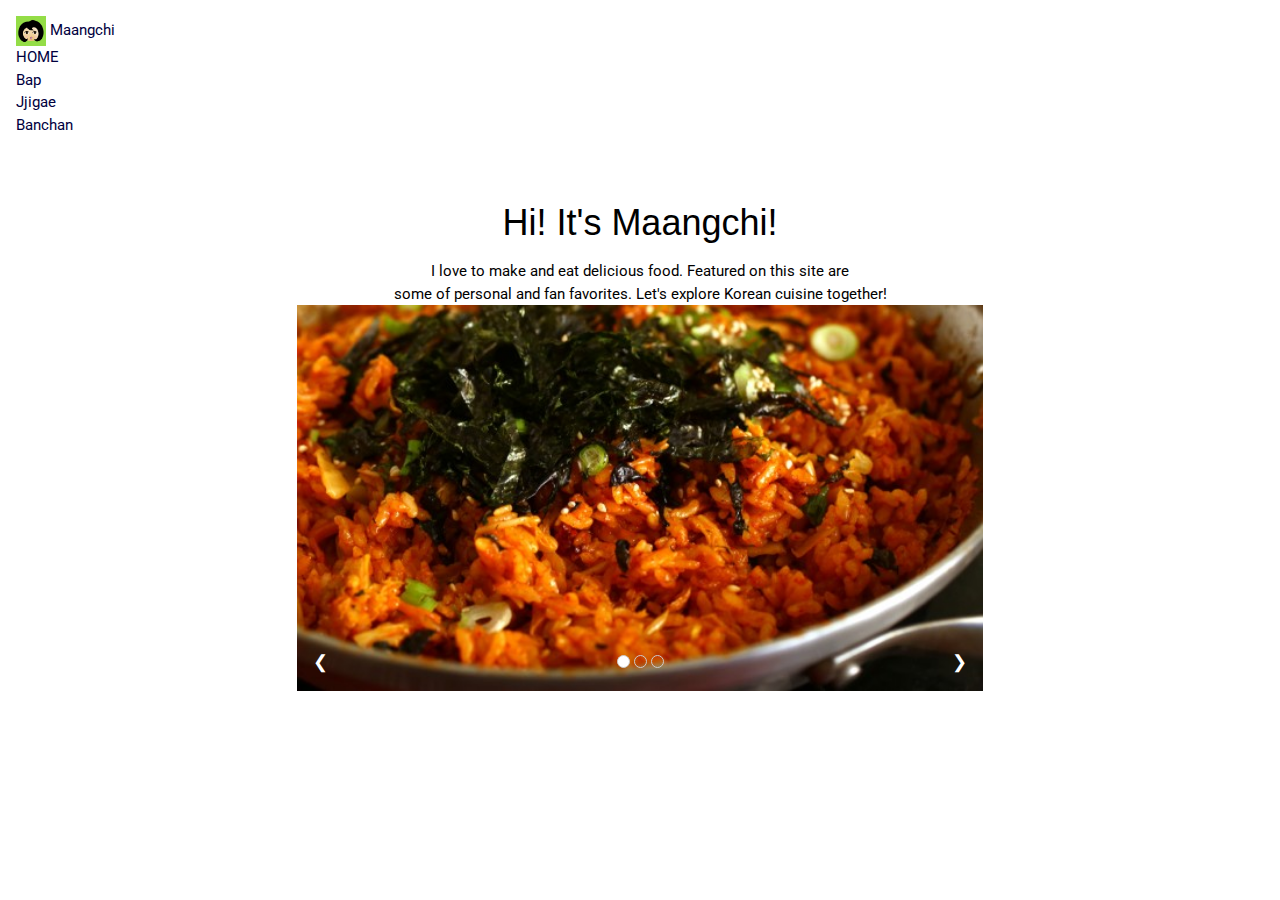
<file: index.html>
<!DOCTYPE html>
<html lang="en">
<head>
	<meta charset="UTF-8">
	<meta name="viewport" content="width=device-width, initial-scale=1 shrink-to-fit=no">
	<link rel="stylesheet" type="text/css" href="css/html5reset-1.6.1.css">
	<link href="https://fonts.googleapis.com/css?family=Roboto" rel="stylesheet">
	<link rel="stylesheet" href="https://www.w3schools.com/w3css/4/w3.css">
	<link rel="stylesheet" href="https://use.fontawesome.com/releases/v5.3.1/css/all.css" integrity="sha384-mzrmE5qonljUremFsqc01SB46JvROS7bZs3IO2EmfFsd15uHvIt+Y8vEf7N7fWAU" crossorigin="anonymous">
	<link rel="stylesheet" href="https://stackpath.bootstrapcdn.com/bootstrap/4.1.3/css/bootstrap.min.css" integrity="sha384-MCw98/SFnGE8fJT3GXwEOngsV7Zt27NXFoaoApmYm81iuXoPkFOJwJ8ERdknLPMO" crossorigin="anonymous">
	<link rel="stylesheet" type="text/css" href="css/style.css">
	<title>Maangchi's Korean Food</title>
	<link rel="icon" href="images/maangchi_face.png">
</head>
<body>
	<article>
		<header>
			<nav class="navbar navbar-light">
		    	<a class="navbar-brand" href="index.html">
		    		<img src="images/maangchi_face.png" class="d-inline-block align-top" alt = "Maangchi logo">
		    		Maangchi
		    	</a>
		    	<ul class="nav justify-content-start" class="topnav">
		    		<li class="nav-item">
		    			<a class="active" href="index.html">Home</a>
		    		<li class="nav-item">
		    			<a href="bap.html">Bap</a>
		    		<li class="nav-item">
		    			<a href="jjigae.html">Jjigae</a>
		    		<li class="nav-item">
		    			<a href="banchan.html">Banchan</a>
		    	</ul>
			</nav>	
		</header>
		<div role="main" class="main"> 
			<div class="about_paragraph">
				<p><h1><a name="maincontent" id="maincontent"></a>Hi! It's Maangchi!</h1>I love to make and eat delicious food. Featured on this site are <br>some of personal and fan favorites. Let's explore Korean cuisine together!</p>
				<div class="w3-content w3-display-container">
					<a href="bap.html" target="_blank" rel="noreferrer" aria-label="kimchi bokkeumbap image"><img class="mySlides" src="images/kimchi bokkeumbap.jpg" alt="kimchi bokkeumbap"></a>
					<a href="jjigae.html" target="_blank" rel="noreferrer" aria-label="jogaetang image"><img class="mySlides" src="images/jogaetang.jpg" alt="jogaetang"></a>
					<a href="banchan.html" target="_blank" rel="noreferrer" aria-label="sigeumchi namul image"><img class="mySlides" src="images/sigeumchi namul.jpg" alt="sigeumchi namul"></a>
					<div class="w3-center w3-container w3-section w3-large w3-text-white w3-display-bottommiddle">
						<div class="w3-left w3-hover-text-khaki" onclick="plusDivs(-1)">&#10094;</div>
						<div class="w3-right w3-hover-text-khaki" onclick="plusDivs(1)">&#10095;</div>
						<span class="w3-badge demo w3-border w3-transparent w3-hover-white" onclick="currentDiv(1)"></span>
						<span class="w3-badge demo w3-border w3-transparent w3-hover-white" onclick="currentDiv(2)"></span>
						<span class="w3-badge demo w3-border w3-transparent w3-hover-white" onclick="currentDiv(3)"></span>
					</div>
			</div>
			</div>
		</div>
		<footer>
			<a target="_blank" rel="noreferrer" href="https://www.facebook.com/maangchi" aria-label="facebook icon"><i class="fab fa-facebook fa-3x"></i></a>
			<a href="https://twitter.com/maangchi" target="_blank" rel="noreferrer"  aria-label="twitter icon"><i class="fab fa-twitter fa-3x"></i></a>
			<a href="https://www.youtube.com/user/Maangchi" target="_blank" rel="noreferrer" aria-label="youtube icon"><i class="fab fa-youtube fa-3x"></i></a>
			<a href="https://www.instagram.com/maangchi/" target="_blank" rel="noreferrer" aria-label="instagram icon"><i class="fab fa-instagram fa-3x" ></i></a>		
		</footer>
	</article>
	<script>
		var slideIndex = 1;
		showDivs(slideIndex);

		function plusDivs(n) {
		  showDivs(slideIndex += n);
		}

		function currentDiv(n) {
		  showDivs(slideIndex = n);
		}

		function showDivs(n) {
		  var i;
		  var x = document.getElementsByClassName("mySlides");
		  var dots = document.getElementsByClassName("demo");
		  if (n > x.length) {slideIndex = 1}    
		  if (n < 1) {slideIndex = x.length}
		  for (i = 0; i < x.length; i++) {
		     x[i].style.display = "none";  
		  }
		  for (i = 0; i < dots.length; i++) {
		     dots[i].className = dots[i].className.replace(" w3-white", "");
		  }
		  x[slideIndex-1].style.display = "block";  
		  dots[slideIndex-1].className += " w3-white";
		}
	</script>
</body>
</html>
</file>
<file: css/style.css>
/*Google Font*/
* {
	font-family: 'Roboto', sans-serif;
}

/*Navbar*/
a:link{
  color: #00003E;
}

a:visited{
	color: #00003E;
}

nav{
	margin: 0px;
    padding-top: 16px;
}

.navbar-brand img{
	width: 30px;
	height: 30px;
}
nav a{
	text-decoration: none;
	text-align: center;
    padding: 14px 16px;
}

.active{
	text-transform: uppercase;
	color: #00003E;
}

nav a:hover {
    background-color: grey;
}

/*Carousel*/
.mySlides {
	display:none;
	text-align:center;
	width: 70%;
	display:block;
	margin:auto;}
.w3-center, .w3-container, .w3-section, .w3-large, .w3-text-white, .w3-display-bottommiddle {
	width:70%;
}
.w3-left, .w3-right, .w3-badge {
	cursor:pointer
}
.w3-badge {
	height:13px;
	width:13px;
	padding:0;
}

/*Home Page*/
.about_paragraph {
	text-align: center;
	margin: 30px;
}
.cookbook {
	margin-right:15px;
	margin-bottom: 15px;
	float: left;
}

/*Recipe Grid*/
.container {
  margin: 0 auto;
  max-width: 1200px;
  padding: 0 1rem;
}

.responsive-image {
  max-width: 100%;
}

img {
  max-width:100%;
  height:auto;
}
.cell img {
  display: block;
}

@media screen and (min-width: 600px) {
  .grid {
    display: flex;
    flex-wrap: wrap;
    flex-direction: row;
  }
  .cell {
    width: 50%;
  }
}

@media screen and (min-width: 1000px) {
  .cell {
    width: calc(100% / 3);
  }
}

.cell {
  margin: 1rem;
}

@media screen and (min-width: 600px) {
  .cell {
    width: calc(50% - 2rem);
  }
}

@media screen and (min-width: 1000px) {
  .cell {
    width: calc(33.3333% - 2rem);
  }
}

/*image card*/
.cell{
	box-shadow: 0 4px 8px 0 rgba(0, 0, 0, 0.2), 0 6px 20px 0 rgba(0, 0, 0, 0.19);
	text-align: center;
	padding: 1vw;
}
img:hover {
	opacity: 0.5;
}

/*Scroll to Top*/

.scrollTop {
  position: fixed;
  right: 1.5%;
  bottom: 10px;
  background-color: #00003E;
  padding: 15px;
}

.scrollTop a {
  font-size: 18px;
  color: #fff;
}
/*Font Awesome*/
i{
	color: #00003E;
}

i:hover{
	color: grey;
}

.main{
	margin: 30px;
}

/*Footer grid*/
footer{
	margin: 16px;
}
html, body {
    width: 100%;
    height: 100%;
}

article {
    min-height: 100%;
    display: grid;
    grid-template-rows: auto 1fr auto;
    grid-template-columns: 100%;
}
</file>
